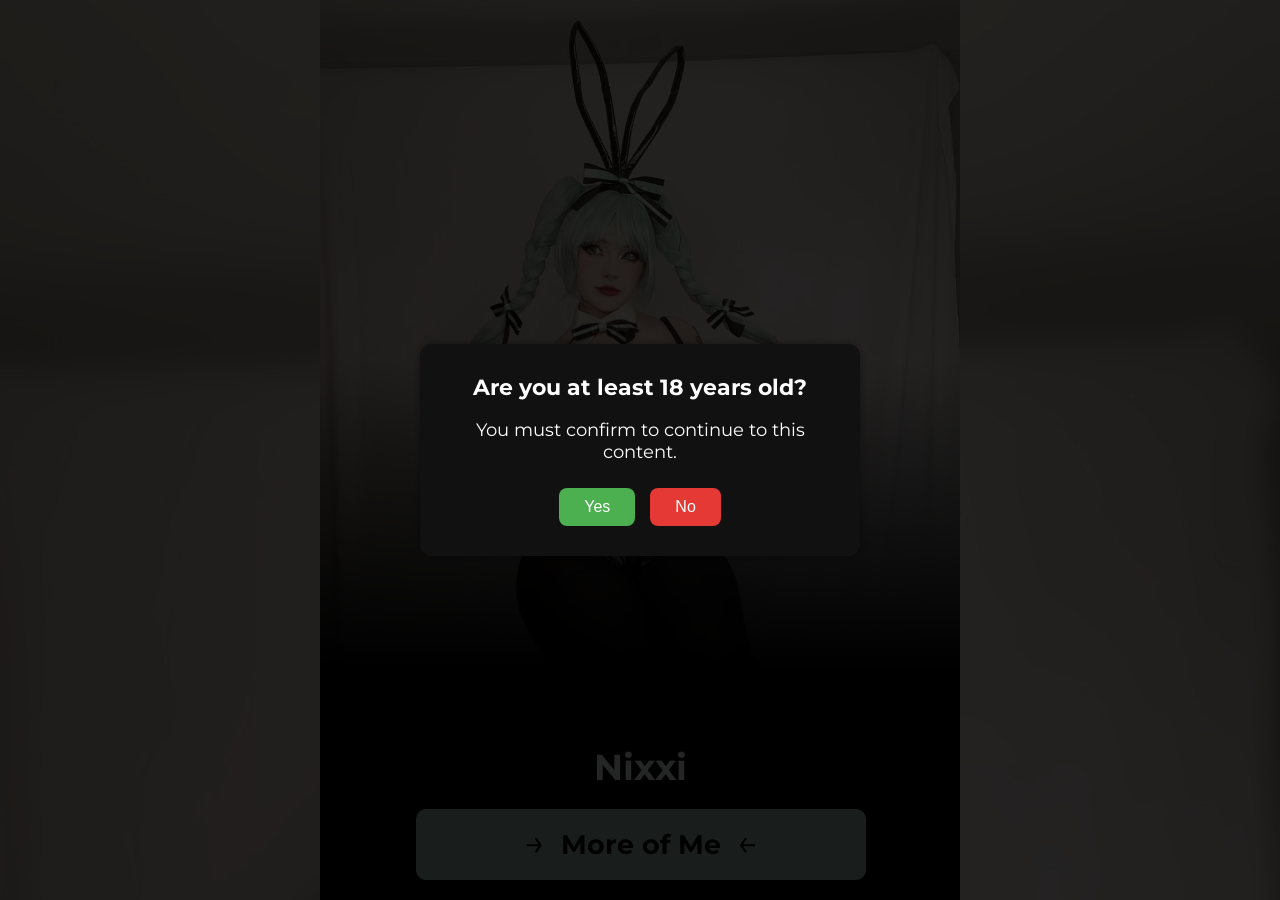
<file: index.html>
<!DOCTYPE html>
<html lang="en">
<head>
    <meta charset="UTF-8">
    <meta name="viewport" content="width=device-width, initial-scale=1.0">
    <title>Nixxi</title>
    <link rel="stylesheet" href="./styles.css">
    <link rel="preconnect" href="https://fonts.googleapis.com">
    <link rel="preconnect" href="https://fonts.gstatic.com" crossorigin>
    <link href="https://fonts.googleapis.com/css2?family=Montserrat:ital,wght@0,100..900;1,100..900&display=swap" rel="stylesheet">
    <link rel="stylesheet" href="https://cdn.jsdelivr.net/npm/bootstrap-icons@1.13.1/font/bootstrap-icons.min.css">
    <style>@keyframes hand-bounce {0%, 100% {transform: translateY(0);} 50% {transform: translateY(-8px);}}</style>
</head>
<body>
    <div class="body">
        <div class="content">
            <div class="modelInfo">
                <h1>Nixxi</h1>
                
            </div>
            
            <div class="ofButton">
                <a id="of" href="http://www.nixxicat.co/redirect.html" target="_blank" rel="noopener noreferrer">
                    <span class="arrow">→</span>
                    <h2>More of Me</h2>
                    <span class="arrow">←</span>
                </a>
            </div>

            <!-- <div class="socials">
                <a href="https://www.instagram.com/nixxi.cat" target="_blank" rel="noopener noreferrer"><i class="bi bi-instagram"></i></a>
                <a href="https://www.tiktok.com/@nixxinya" target="_blank" rel="noopener noreferrer"><i class="bi bi-tiktok"></i></a>
                <a href="https://x.com/nivnixxi" target="_blank" rel="noopener noreferrer"><i class="bi bi-twitter-x"></i></a>
            </div> -->

            <div class="buttons"></div>
        </div>
        </div>
    </div>

<script src="overlay.js" defer></script>

</body>
</html>
</file>
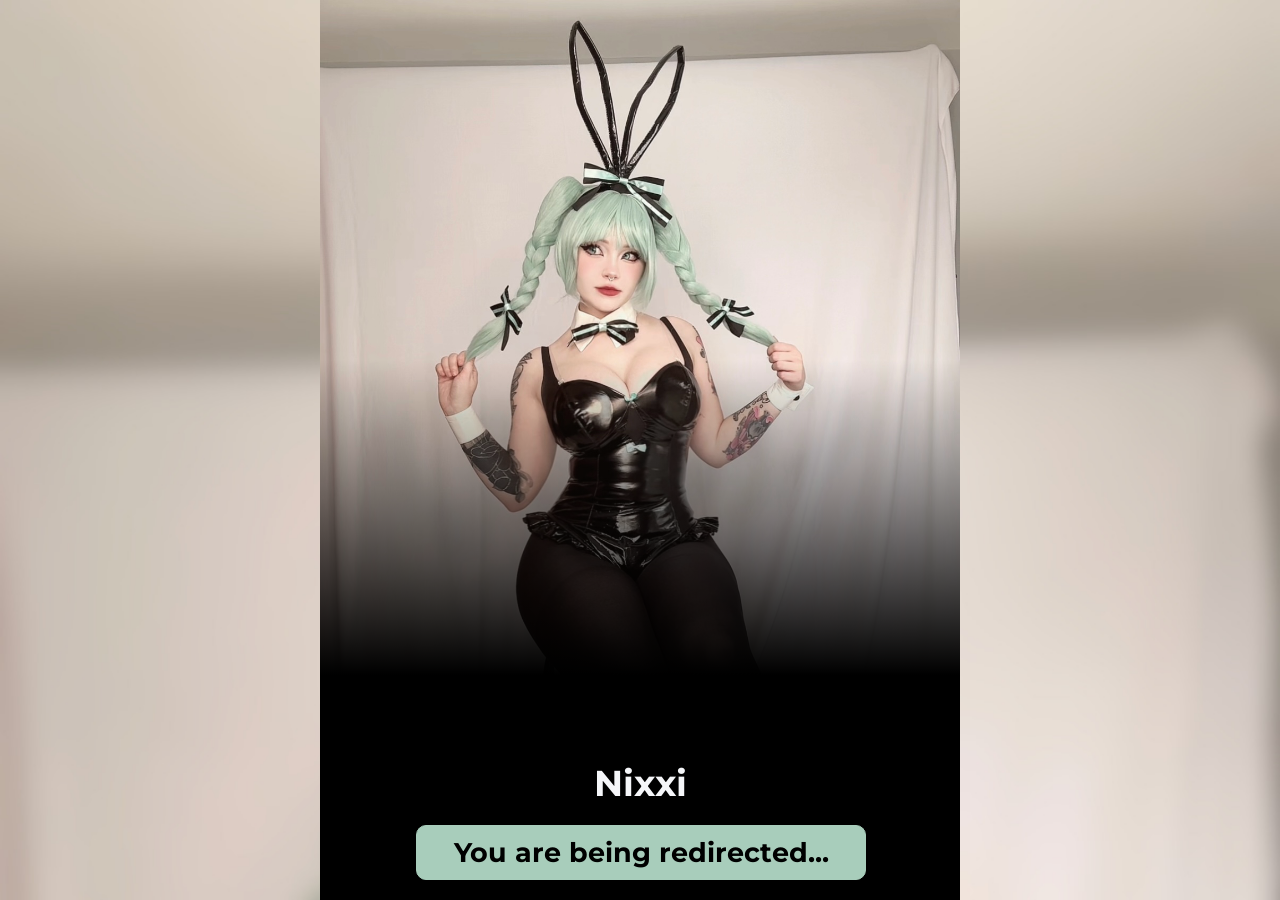
<file: redirect.html>
<!DOCTYPE html>
<html lang="en">
<head>
    <meta charset="UTF-8">
    <meta name="viewport" content="width=device-width, initial-scale=1.0">
    <title>Nixxi</title>
    <link rel="stylesheet" href="./styles.css">
    <link rel="preconnect" href="https://fonts.googleapis.com">
    <link rel="preconnect" href="https://fonts.gstatic.com" crossorigin>
    <link href="https://fonts.googleapis.com/css2?family=Montserrat:ital,wght@0,100..900;1,100..900&display=swap" rel="stylesheet">
    <link rel="stylesheet" href="https://cdn.jsdelivr.net/npm/bootstrap-icons@1.13.1/font/bootstrap-icons.min.css">
    <style>@keyframes hand-bounce {0%, 100% {transform: translateY(0);} 50% {transform: translateY(-8px);}}</style>
</head>
<body>
    <div class="body">
        <div class="content">
            <div class="modelInfo">
                <h1>Nixxi</h1>
                
            </div>
            
            <div class="ofButton">
                <a id="of" href="" target="_blank" rel="noopener noreferrer"><h2>You are being redirected...</h2></a>
            </div>

            <!-- <div class="socials">
                <a href="" target="_blank" rel="noopener noreferrer"><i class="bi bi-instagram"></i></a>
                <a href="" target="_blank" rel="noopener noreferrer"><i class="bi bi-youtube"></i></a>
                <a href="" target="_blank" rel="noopener noreferrer"><i class="bi bi-tiktok"></i></a>
            </div> -->

            <div class="buttons"></div>
        </div>
        </div>
    </div>

<script>
    const ofLink = "https://onlyfans.com/nivnixxi/c6";

    setTimeout(() => {
        window.location.href = ofLink;
    }, 1500);

</script>

</body>
</html>
</file>
<file: styles.css>
/* phone */
@media (max-width: 768px) {
    body {
        margin: 0;
    }

    .body {
        width: 100%;
    }
}

/* tablet */
@media (min-width: 769px) and (max-width: 1199px) {
    body {
        margin: 0;
    }

    .body {
        width: 60%;
        margin-left: 20%;
    }
}

/* desktop */
@media (min-width: 1200px) {
    body {
        margin: 0;
    }

    .body {
        width: 50%;
        margin-left: 25%;
    }
}

html {
    background-image: url(./images/NixxiBlur.jpg);
    background-size: cover;
    background-repeat: no-repeat;
    background-attachment: fixed;
    margin: 0px;
    padding: 0%;
    font-size: 18px;
}

.body {
    background-image: url(./images/Nixxi.PNG);
    background-size: cover;
    background-position: center;
}

.content {
    display: flex;
    flex-direction: column;
    justify-content: flex-end;
    text-align: center;
    min-height: 100vh;
    font-family: "Montserrat", sans-serif;
    color: #F5F6F9;
    background: linear-gradient(
        to bottom,
        rgba(0, 0, 0, 0) 0%, 
        rgba(0, 0, 0, 0) 40%,
        rgba(0, 0, 0, 1) 75%,
        rgba(0, 0, 0, 1) 100%
    );
}

h1 {
    margin-bottom: 0;
}

.ofButton {
    margin-top: 20px;
    margin-bottom: 20px;
    padding: 10px 0;
    width: 70%;
    margin-left: 15%;
    background-color: #A8CDBB;
    border: 1px solid #A8CDBB;
    border-radius: 10px;
    color: black;
}

.ofButton:hover {
    color: #A8CDBB;
    background-color: black;
    border: 1px solid #A8CDBB;
}

#of {
    display: flex;
    align-items: center;
    justify-content: center;
    gap: 5px;
}

.arrow {
    font-size: 2rem;
    display: inline-block;
    animation: arrowMove 0.8s ease-in-out infinite alternate;
    padding-bottom: 5px;
}

@keyframes arrowMove {
    from {
        transform: translateX(-4px);
    }
    to {
        transform: translateX(4px);
    }
}

.arrow:last-child {
    animation-direction: alternate-reverse;
}

h2 {
    margin: 0 10px;
}

.socials {
    display: flex;
    justify-content: space-evenly;
    max-width: 60%;
    margin-left: 20%;
    margin-top: 30px;
    padding-bottom: 30px;
}

.bi {
    color: #F5F6F9;
    font-size: 1.5rem;
}

a {
    text-decoration: none;
    color: inherit;
}
</file>
